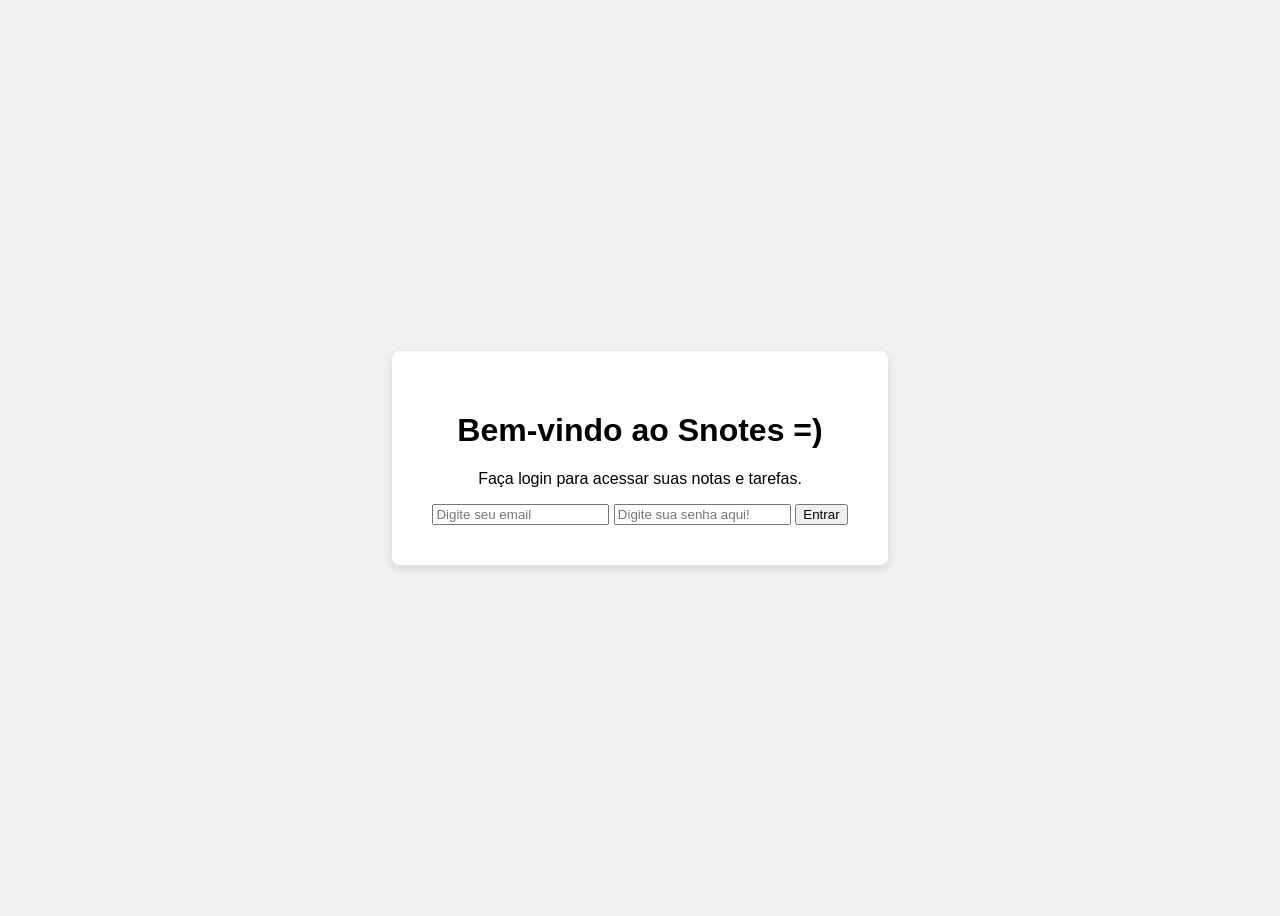
<file: Index.html>
<!DOCTYPE html>
<html lang="pt-BR">
<head>
    <meta charset="UTF-8">
    <meta name="viewport" content="width=device-width, initial-scale=1.0">
    <title>Login</title>
    <link rel="stylesheet" href="css/login.css">
</head>
<body>
    <main>
        <div class="login-container">
            <h1>Bem-vindo ao Snotes =)</h1>
            <p>Faça login para acessar suas notas e tarefas.</p>

            <form id="form-login">
                <input type="email" id="email" required placeholder="Digite seu email">
                <input type="password" id="senha" required placeholder="Digite sua senha aqui!">
                <button type="submit">Entrar</button>
            </form>

            <p id="erro" style="color:red; display:none">Email ou senha incorretos.</p>
        </div>
    </main>

    <script>
        document.getElementById('form-login').onsubmit = async (e) => {
            e.preventDefault();

            const email = document.getElementById('email').value;
            const senha = document.getElementById('senha').value;

            const res = await fetch('http://localhost:3000/login', {
                method: 'POST',
                body: JSON.stringify({ email, senha })
            });

            if (res.ok) {
                window.location.href = 'Pages/tarefas.html';
            } else {
                document.getElementById('erro').style.display = 'block';
            }
        };
    </script>
</body>
</html>
</file>
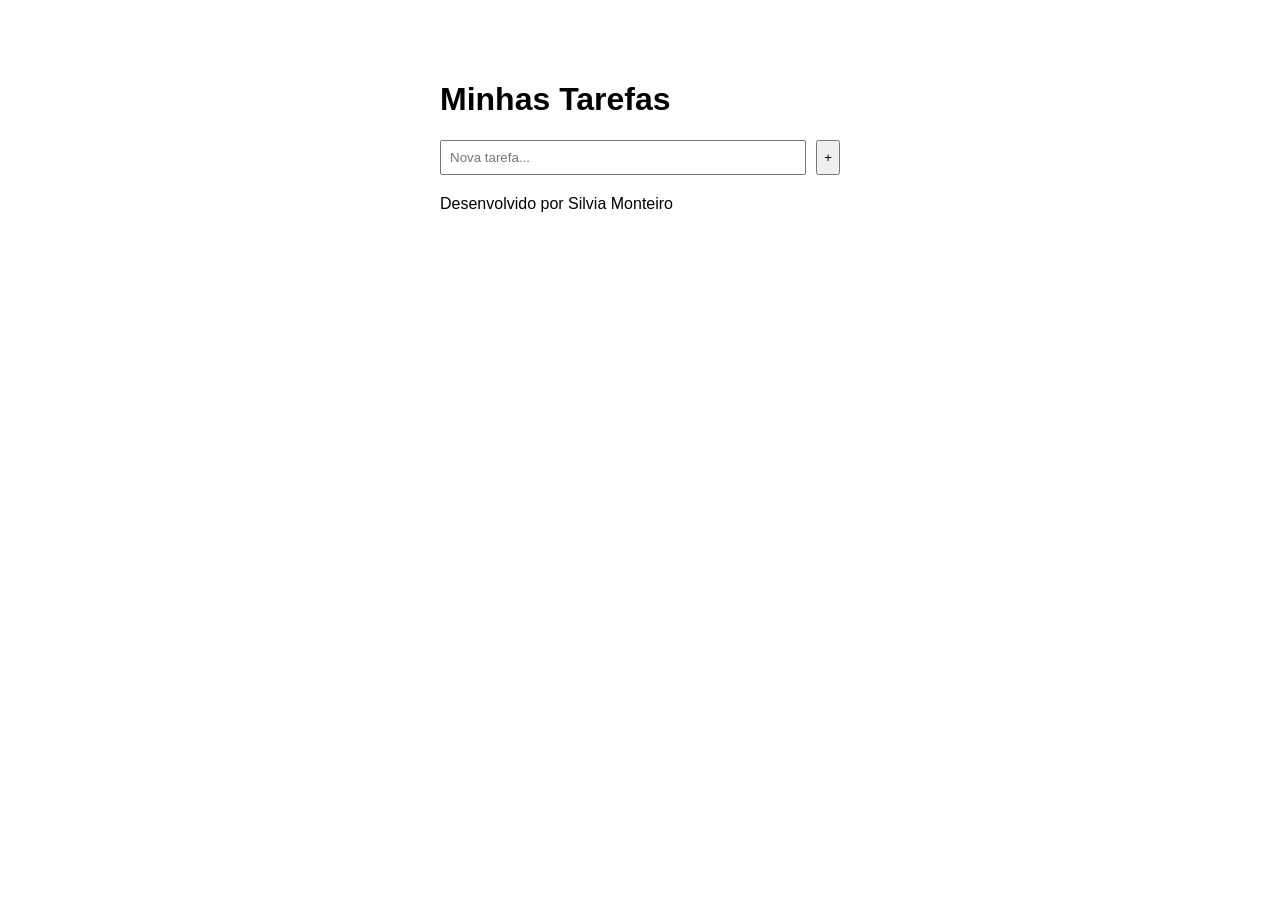
<file: Pages/tarefas.html>
<!DOCTYPE html>
<html lang="pt-BR">
<head>
    <meta charset="UTF-8">
    <meta name="viewport" content="width=device-width, initial-scale=1.0">
    <title>Snotes</title>
    <style>
        body { font-family: sans-serif; max-width: 400px; margin: 40px auto; padding: 20px; }
        .entrada-tarefa { display: flex; gap: 10px; margin-bottom: 20px; }
        input { flex: 1; padding: 8px; }
        ul { list-style: none; padding: 0; }
        li { display: flex; justify-content: space-between; padding: 8px; border-bottom: 1px solid #eee; }
    </style>
</head>
<body>

    <h1>Minhas Tarefas</h1>
    
    <div class="entrada-tarefa">
        <input type="text" id="nova-tarefa" placeholder="Nova tarefa...">
        <button onclick="adicionarTarefa()">+</button>
    </div>

    <ul id="lista-tarefas"></ul>

    <footer>
        <p>Desenvolvido por Silvia Monteiro</p>
    </footer>

    <script>
        window.onload = async () => {
            const res = await fetch('http://localhost:3000/tarefas');
            const tarefas = await res.json();
            tarefas.forEach(texto => renderizar(texto));
        };

        function renderizar(texto) {
            const li = document.createElement('li');
            li.innerHTML = `${texto} <button onclick="remover(this)">X</button>`;
            document.getElementById('lista-tarefas').appendChild(li);
        }

        function remover(btn) {
            btn.parentElement.remove();
            salvar();
        }

        async function salvar() {
            const tarefas = [...document.querySelectorAll('#lista-tarefas li')]
                .map(li => li.firstChild.textContent.trim());
            await fetch('http://localhost:3000/tarefas', {
                method: 'POST',
                body: JSON.stringify(tarefas)
            });
        }

        function adicionarTarefa() {
            const texto = document.getElementById('nova-tarefa').value;
            if (!texto.trim()) return;
            renderizar(texto);
            salvar();
            document.getElementById('nova-tarefa').value = '';
        }
    </script>

</body>
</html>
</file>
<file: css/login.css>
@charset "UTF-8";

*{
    font-family: Sans-Serif;

}

body{
    background-color: #f0f0f0;
    display: flex;
    justify-content: center;
    align-items: center;
    height: 100vh;
}

main{
    background-color: #fff;
    padding: 40px;
    border-radius: 8px;
    box-shadow: 0 4px 8px rgba(0, 0, 0, 0.1);
    text-align: center;
}
</file>
